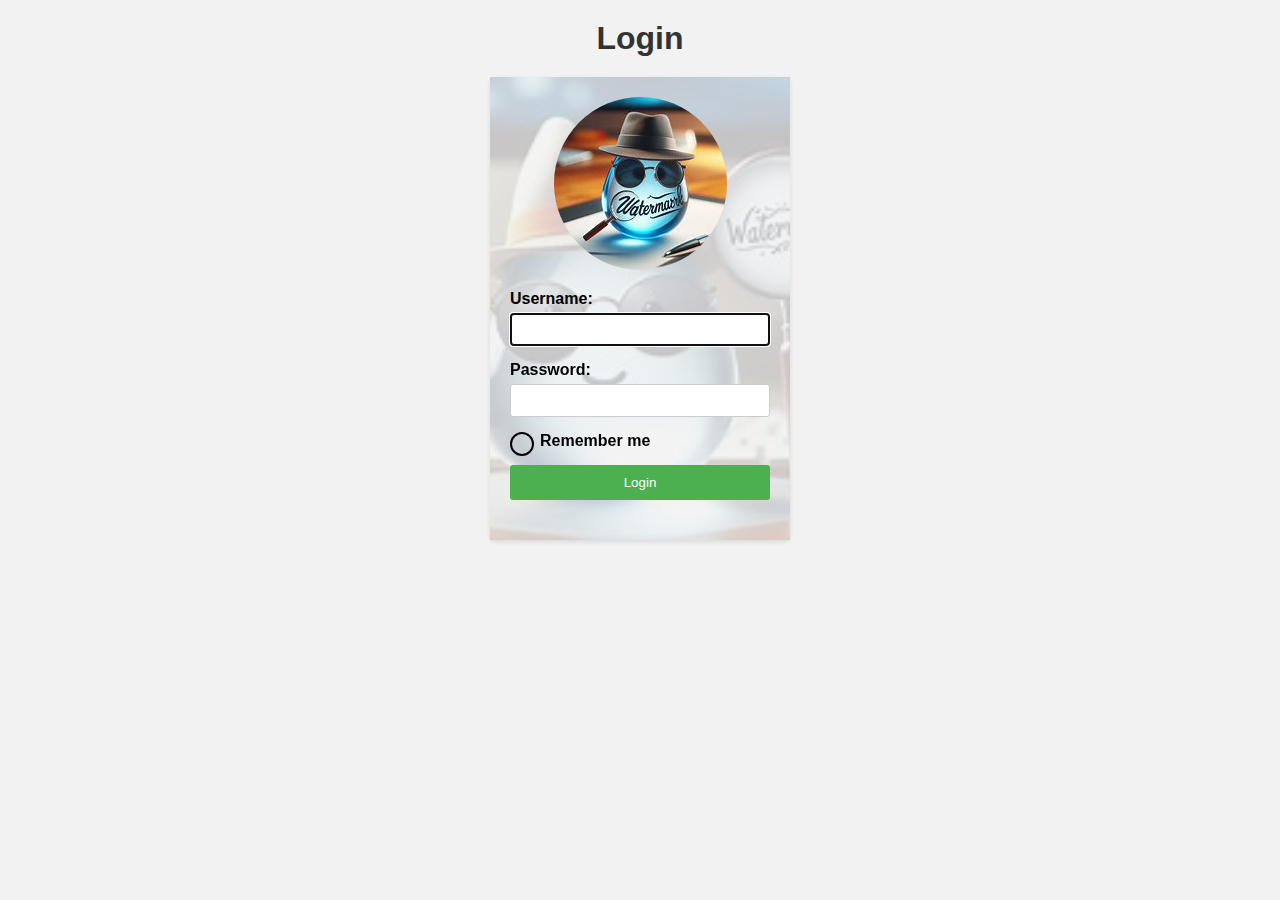
<file: index.html>
<!DOCTYPE html>
<html lang="en">
<head>
    <meta charset="UTF-8">
    <meta name="viewport" content="width=device-width, initial-scale=1.0">
    <title>Login Page</title>
    <link rel="stylesheet" type="text/css" href="styles.css">
</head>

<body>
    <h1>Login</h1>
    <main>
        <section class="login-container">
            <img src="./assets/logo.png" alt="Logo" class="logo">
            
            <form class="login-form" id="login-form">
                <div class="form-group">
                    <label for="username">Username:</label>
                    <input type="text" id="username" name="username" required autofocus>
                </div>

                <div class="form-group">
                    <label for="password">Password:</label>
                    <input type="password" id="password" name="password" required>
                </div>

                <div class="form-group">
                    <input type="checkbox" id="remember" name="remember">
                    <label for="remember">Remember me</label>
                </div>

                <button type="submit">Login</button>
            </form>
            <div class="error-message" id="error-message"></div>
        </section>
    </main>
    <script src="scripts.js"></script>
</body>
</html>
</file>
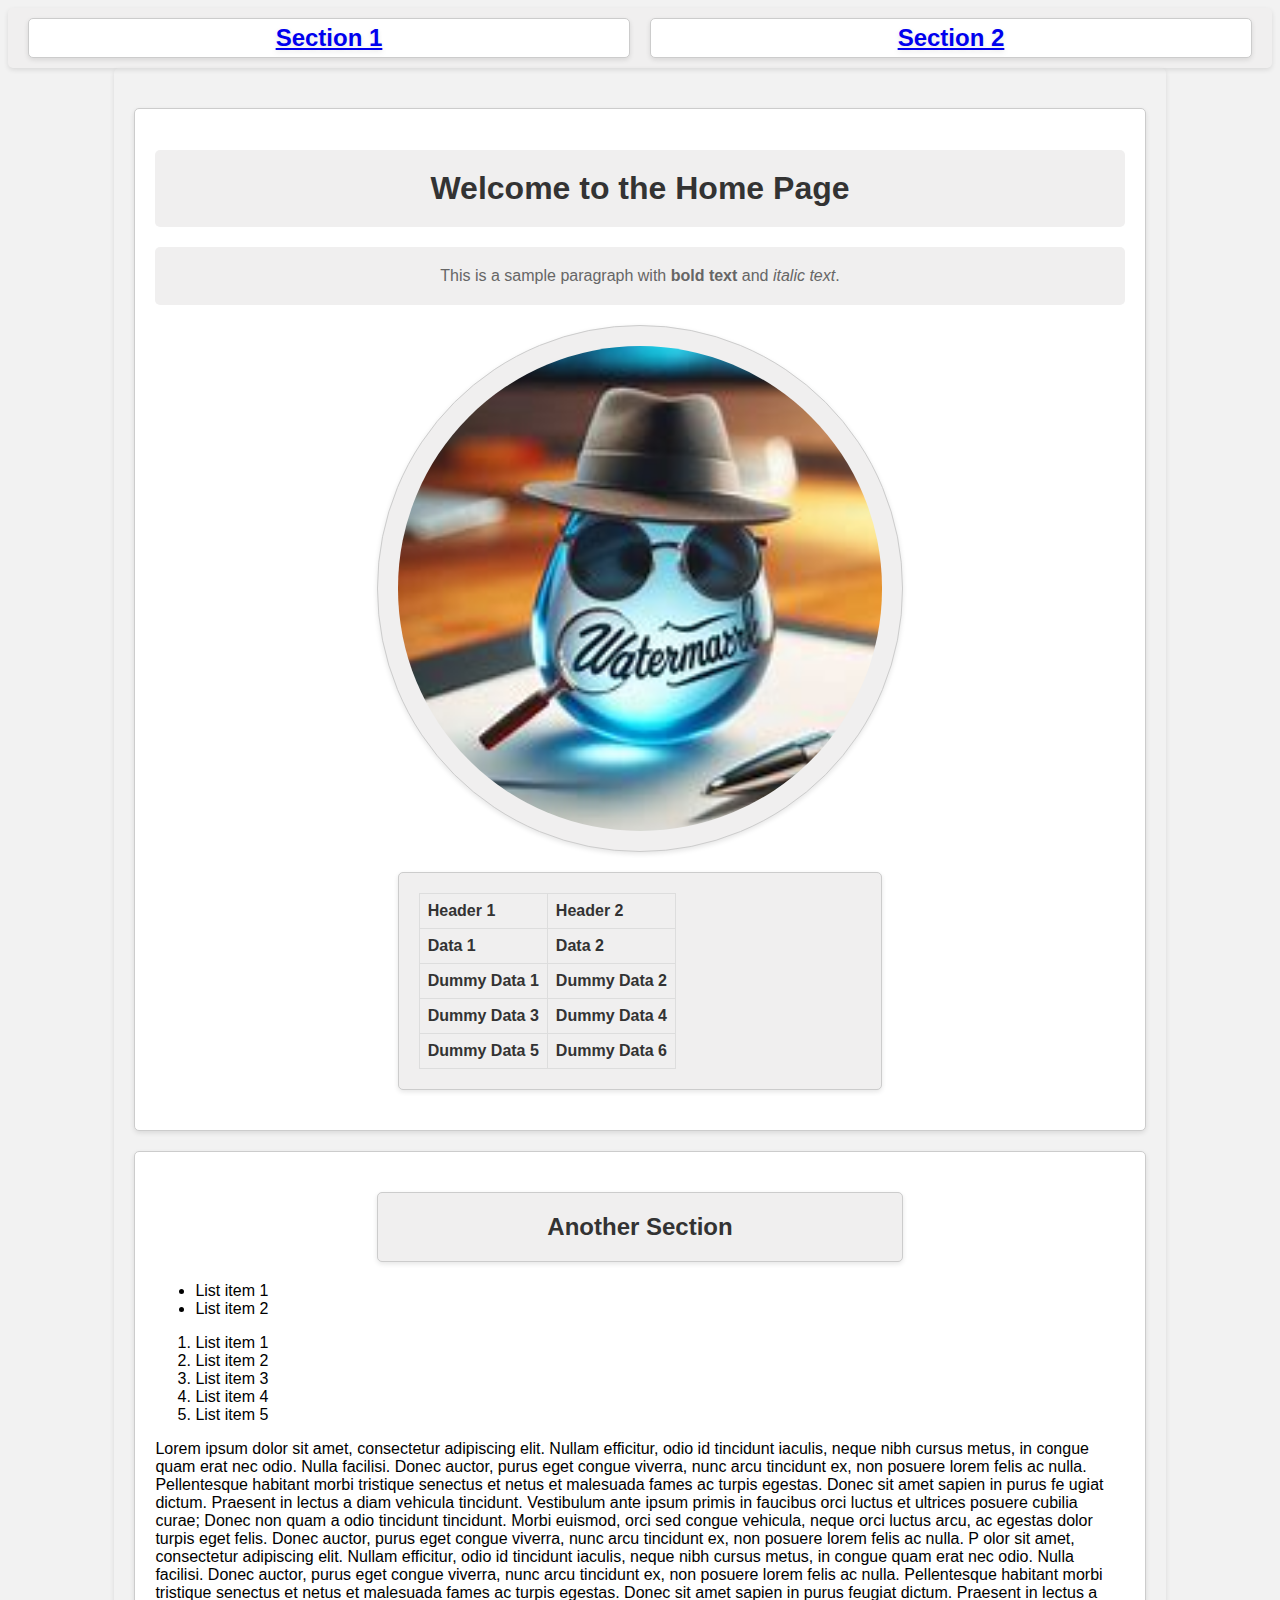
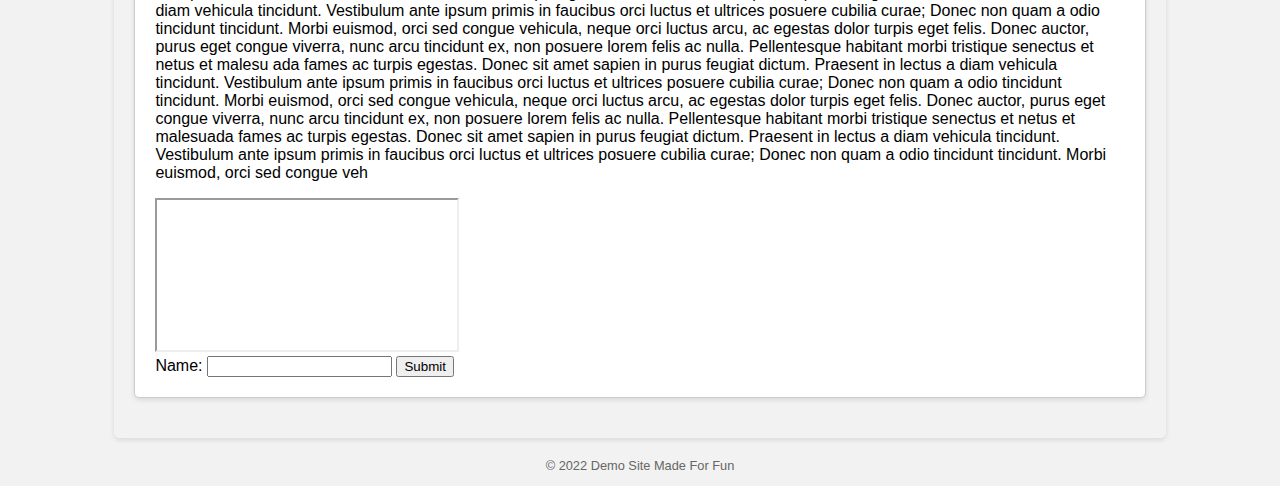
<file: pages/home.html>
<!DOCTYPE html>
<html lang="en">
<head>
    <meta charset="UTF-8">
    <meta name="viewport" content="width=device-width, initial-scale=1.0">
    <title>Home Page</title>
    <link rel="stylesheet" href="home.module.css">
</head>
<body class="body">
    <header class="header">
        <nav class="nav">
            <ul class="nav-list">
                <li class="nav-item"><a href="#section1">Section 1</a></li>
                <li class="nav-item"><a href="#section2">Section 2</a></li>
            </ul>
        </nav>
    </header>
    <main class="container">
        <section id="section1" class="section">
            <h1 class="title">Welcome to the Home Page</h1>
            <p class="paragraph">This is a sample paragraph with <strong>bold text</strong> and <em>italic text</em>.</p>
            <img src="/assets/logo.png" alt="Sample Image" width="500" class="image">
            <table class="table">
                <tr>
                    <th>Header 1</th>
                    <th>Header 2</th>
                </tr>
                <tr>
                    <td>Data 1</td>
                    <td>Data 2</td>
                </tr>
                <tr>
                    <td>Dummy Data 1</td>
                    <td>Dummy Data 2</td>
                </tr>
                <tr>
                    <td>Dummy Data 3</td>
                    <td>Dummy Data 4</td>
                </tr>
                <tr>
                    <td>Dummy Data 5</td>
                    <td>Dummy Data 6</td>
                </tr>
            </table>
        </section>
        <section id="section2" class="section">
            <h2 class="subtitle">Another Section</h2>
            <ul>
                <li>List item 1</li>
                <li>List item 2</li>
            </ul>
            <ol>
                <li>List item 1</li>
                <li>List item 2</li>
                <li>List item 3</li>
                <li>List item 4</li>
                <li>List item 5</li>
            </ol>
            <p>Lorem ipsum dolor sit amet, consectetur adipiscing elit. Nullam efficitur, odio id tincidunt iaculis, neque nibh cursus metus, in congue quam erat nec odio. Nulla facilisi. Donec auctor, purus eget congue viverra, nunc arcu tincidunt ex, non posuere lorem felis ac nulla. Pellentesque habitant morbi tristique senectus et netus et malesuada fames ac turpis egestas. Donec sit amet sapien in purus fe
                ugiat dictum. Praesent in lectus a diam vehicula tincidunt. Vestibulum ante ipsum primis in faucibus orci luctus et ultrices posuere cubilia curae; Donec non quam a odio tincidunt tincidunt. Morbi euismod, orci sed congue vehicula, neque orci luctus arcu, ac egestas dolor turpis eget felis. Donec auctor, purus eget congue viverra, nunc arcu tincidunt ex, non posuere lorem felis ac nulla. P
                olor sit amet, consectetur adipiscing elit. Nullam efficitur, odio id tincidunt iaculis, neque nibh cursus metus, in congue quam erat nec odio. Nulla facilisi. Donec auctor, purus eget congue viverra, nunc arcu tincidunt ex, non posuere lorem felis ac nulla. Pellentesque habitant morbi tristique senectus et netus et malesuada fames ac turpis egestas. Donec sit amet sapien in purus feugiat dictum. Praesent in lectus a diam vehicula tincidunt.
                Vestibulum ante ipsum primis in faucibus orci luctus et ultrices posuere cubilia curae; Donec non quam a odio tincidunt tincidunt. Morbi euismod, orci sed congue vehicula, neque orci luctus arcu, ac egestas dolor turpis eget felis. Donec auctor, purus eget congue viverra, nunc arcu tincidunt ex, non posuere lorem felis ac nulla. Pellentesque habitant morbi tristique senectus et netus et malesu
                ada fames ac turpis egestas. Donec sit amet sapien in purus feugiat dictum. Praesent in lectus a diam vehicula tincidunt. Vestibulum ante ipsum primis in faucibus orci luctus et ultrices posuere cubilia curae; Donec non quam a odio tincidunt tincidunt. Morbi euismod, orci sed congue vehicula, neque orci luctus arcu, ac egestas dolor turpis eget felis. Donec auctor, purus eget congue viverra, nunc
                arcu tincidunt ex, non posuere lorem felis ac nulla. Pellentesque habitant morbi tristique senectus et netus et malesuada fames ac turpis egestas. Donec sit amet sapien in purus feugiat dictum. Praesent in lectus a diam vehicula tincidunt. Vestibulum ante ipsum primis in faucibus orci luctus et ultrices posuere cubilia curae; Donec non quam a odio tincidunt tincidunt. Morbi euismod, orci sed congue veh
            </p>
            <iframe>
                <p>Your browser does not support iframes.</p>
                <p>Please use a modern browser like Chrome, Firefox, Safari, or Edge.</p>   
                <p>If you are using Internet Explorer, please use version 11 or above.</p>
                <p>If you are using an older browser, please consider upgrading to a newer version.</p>
                <p>If you are using a mobile device, please consider using a desktop browser.</p>
            </iframe>
            <form action="/submit" method="post">
                <label for="name">Name:</label>
                <input type="text" id="name" name="name">
                <input type="submit" value="Submit">
            </form>

        </section>
    </main>
    <footer class="footer">
        <p>&copy; 2022 Demo Site Made For Fun</p>
    </footer>
</body>
</html>
</file>
<file: styles.css>
:root {
    --main-bg-color: #4CAF50;
    --hover-bg-color: #45a049;
}

* {
    margin: 0;
    padding: 0;
    box-sizing: border-box;
}

h1 {
    text-align: center;
    color: #333;
    font-size: 2em;
    margin-bottom: 20px;
}

body {
    font-family: Arial, sans-serif;
    background-color: #f2f2f2;
    padding: 20px;
}

.logo {
    display: block;
    max-width: 200px;
    margin: 0 auto 20px;
    border-radius: 50%;
}

.login-container {
    width: 300px;
    margin: 0 auto;
    padding: 20px;
    background-color: transparent;
    border-radius: 5px;
    box-shadow: 0 2px 5px rgba(0, 0, 0, 0.1);

    position: relative;
}

.login-container::before {
    content: "";
    position: absolute;
    top: 0;
    left: 0;
    width: 100%;
    height: 100%;
    background-image: url('./assets/watermark.png');
    background-repeat: no-repeat;
    background-position: center;
    background-size: cover;
    opacity: 0.2; /* Adjust as needed */
    z-index: -1;
}

.login-form {
    margin-bottom: 20px;
}

.form-group {
    margin-bottom: 15px;
}

.form-group label {
    display: block;
    margin-bottom: 5px;
    font-weight: bold;
}

.form-group input[type="text"],
.form-group input[type="password"] {
    width: 100%;
    padding: 8px;
    border: 1px solid #ccc;
    border-radius: 3px;
    -webkit-border-radius: 3px; /* For Safari and Chrome */
    -moz-border-radius: 3px; /* For Firefox */
}

.form-group input[type="checkbox"] {
    display: none;
}


.form-group input[type="checkbox"] + label {
    position: relative;
    padding-left: 30px;
    cursor: pointer;
}

.form-group input[type="checkbox"] + label::before {
    content: "";
    position: absolute;
    left: 0;
    top: 0;
    width: 20px;
    height: 20px;
    border: 2px solid #000;
    border-radius: 50%;
}


.form-group input[type="checkbox"]:checked + label::before {
    border-color: #4CAF50;
}

.form-group input[type="checkbox"]:checked + label::after {
    content: "✓";
    position: absolute;
    left: 6px;
    top: 2px;
    color: #4CAF50;
}

.login-form button {
    width: 100%;
    padding: 10px;
    background-color: #4CAF50;
    color: #fff;
    border: none;
    border-radius: 3px;
    -webkit-border-radius: 3px; /* For Safari and Chrome */
    -moz-border-radius: 3px; /* For Firefox */
    cursor: pointer;
}

.login-form button:hover {
    background-color: #45a049;
}

.error-message {
    color: red;
    margin-top: 10px;
}

/* Media query for screens smaller than 600px */
@media (max-width: 600px) {
    body {
        padding: 10px;
    }

    .login-container {
        padding: 10px;
    }
}
</file>
<file: pages/home.module.css>
body {
    background-color: #f2f2f2;
    font-family: Arial, sans-serif;
}

.nav {
    background-color: #f0efef;
    color: #fff;
    padding: 10px;
    text-align: center;
    border-radius: 5px;
    box-shadow: 0 2px 5px rgba(0, 0, 0, 0.1);
    position: relative;
}

.nav-list {
    list-style: none;
    margin: 0;
    padding: 0;
    display: flex;
    justify-content: center;
}

.nav-item {
    margin: 0 10px;
    font-size: 1.5em;
    font-weight: bold;
    cursor: pointer;
    transition: all 0.3s ease;
    text-decoration: none;
    color: #333;
    text-shadow: 0 2px 5px rgba(0, 0, 0, 0.1);
    border-radius: 5px;
    padding: 5px;
    background-color: #fff;
    box-shadow: 0 2px 5px rgba(0, 0, 0, 0.1);
    border: 1px solid #ccc;
    display: flex;
    align-items: center;
    justify-content: center;
    width: 100%;
    height: 100%;
    object-fit: cover;
    object-position: center;
    
}

.container {
    width: 80%;
    margin: 0 auto;
    padding: 20px;
    background-color: transparent;
    border-radius: 5px;
    box-shadow: 0 2px 5px rgba(0, 0, 0, 0.1);
    position: relative;

}

.section {
    margin-bottom: 20px;
    padding: 20px;
    background-color: #fff;
    border-radius: 5px;
    box-shadow: 0 2px 5px rgba(0, 0, 0, 0.1);
    position: relative;
    border: 1px solid #ccc;
    margin-top: 20px;
}

.title {
    font-size: 2em;
    color: #333;
    text-align: center;
    margin-bottom: 20px;    
    padding: 20px;
    background-color: #f0efef;
    border-radius: 5px;
}

.paragraph {
    font-size: 1em;
    color: #666;
    text-align: center;
    margin-bottom: 20px;
    padding: 20px;
    background-color: #f0efef;
    border-radius: 5px;
    margin-top: 20px;
}

.image {
    max-width: 100%;
    height: auto;
    margin-bottom: 20px;
    padding: 20px;
    background-color: #f0efef;
    /*border-radius: 5px;*/
    margin-top: 20px;
    border: 1px solid #ccc;
    box-shadow: 0 2px 5px rgba(0, 0, 0, 0.1);
    display: block;
    margin-left: auto;
    margin-right: auto;
    width: 50%;
    height: 50%;
    object-fit: cover;
    object-position: center;
    border-radius: 50%;
}

.table {
    width: 100%;
    border-collapse: collapse;
    margin-bottom: 20px;
    padding: 20px;
    background-color: #f0efef;
    border-radius: 5px;
    margin-top: 20px;
    border: 1px solid #ccc;
    box-shadow: 0 2px 5px rgba(0, 0, 0, 0.1);
    display: block;
    margin-left: auto;
    margin-right: auto;
    width: 50%;
    height: 50%;
    object-fit: cover;
    object-position: center;
}

.table th, .table td {
    border: 1px solid #ddd;
    padding: 8px;
    text-align: left;
    border-radius: 4px;
    font-size: 1em;
    color: #333;
    font-weight: bold;
    font-family: Arial, sans-serif;
    background-color: #f0efef;
}

.subtitle {
    font-size: 1.5em;
    color: #333;
    text-align: center;
    margin-bottom: 20px;
    padding: 20px;
    background-color: #f0efef;
    border-radius: 5px;
    margin-top: 20px;
    border: 1px solid #ccc;
    box-shadow: 0 2px 5px rgba(0, 0, 0, 0.1);
    display: block;
    margin-left: auto;
    margin-right: auto;
    width: 50%;
    height: 50%;
    object-fit: cover;
    object-position: center;

}

.section {
    margin-bottom: 20px;
    padding: 20px;
    background-color: #fff;
    border-radius: 5px;
    box-shadow: 0 2px 5px rgba(0, 0, 0, 0.1);
    position: relative;
    border: 1px solid #ccc;
}

.button {
    display: inline-block;
    padding: 10px 20px;
    background-color: #007bff;
    color: #fff;
    text-decoration: none;
    border-radius: 4px;
    transition: background-color 0.3s ease;
}

.button:hover {
    background-color: #0056b3;
}

.footer {
    margin-top: 20px;
    text-align: center;
    font-size: 0.8em;
    color: #666;
}
</file>
